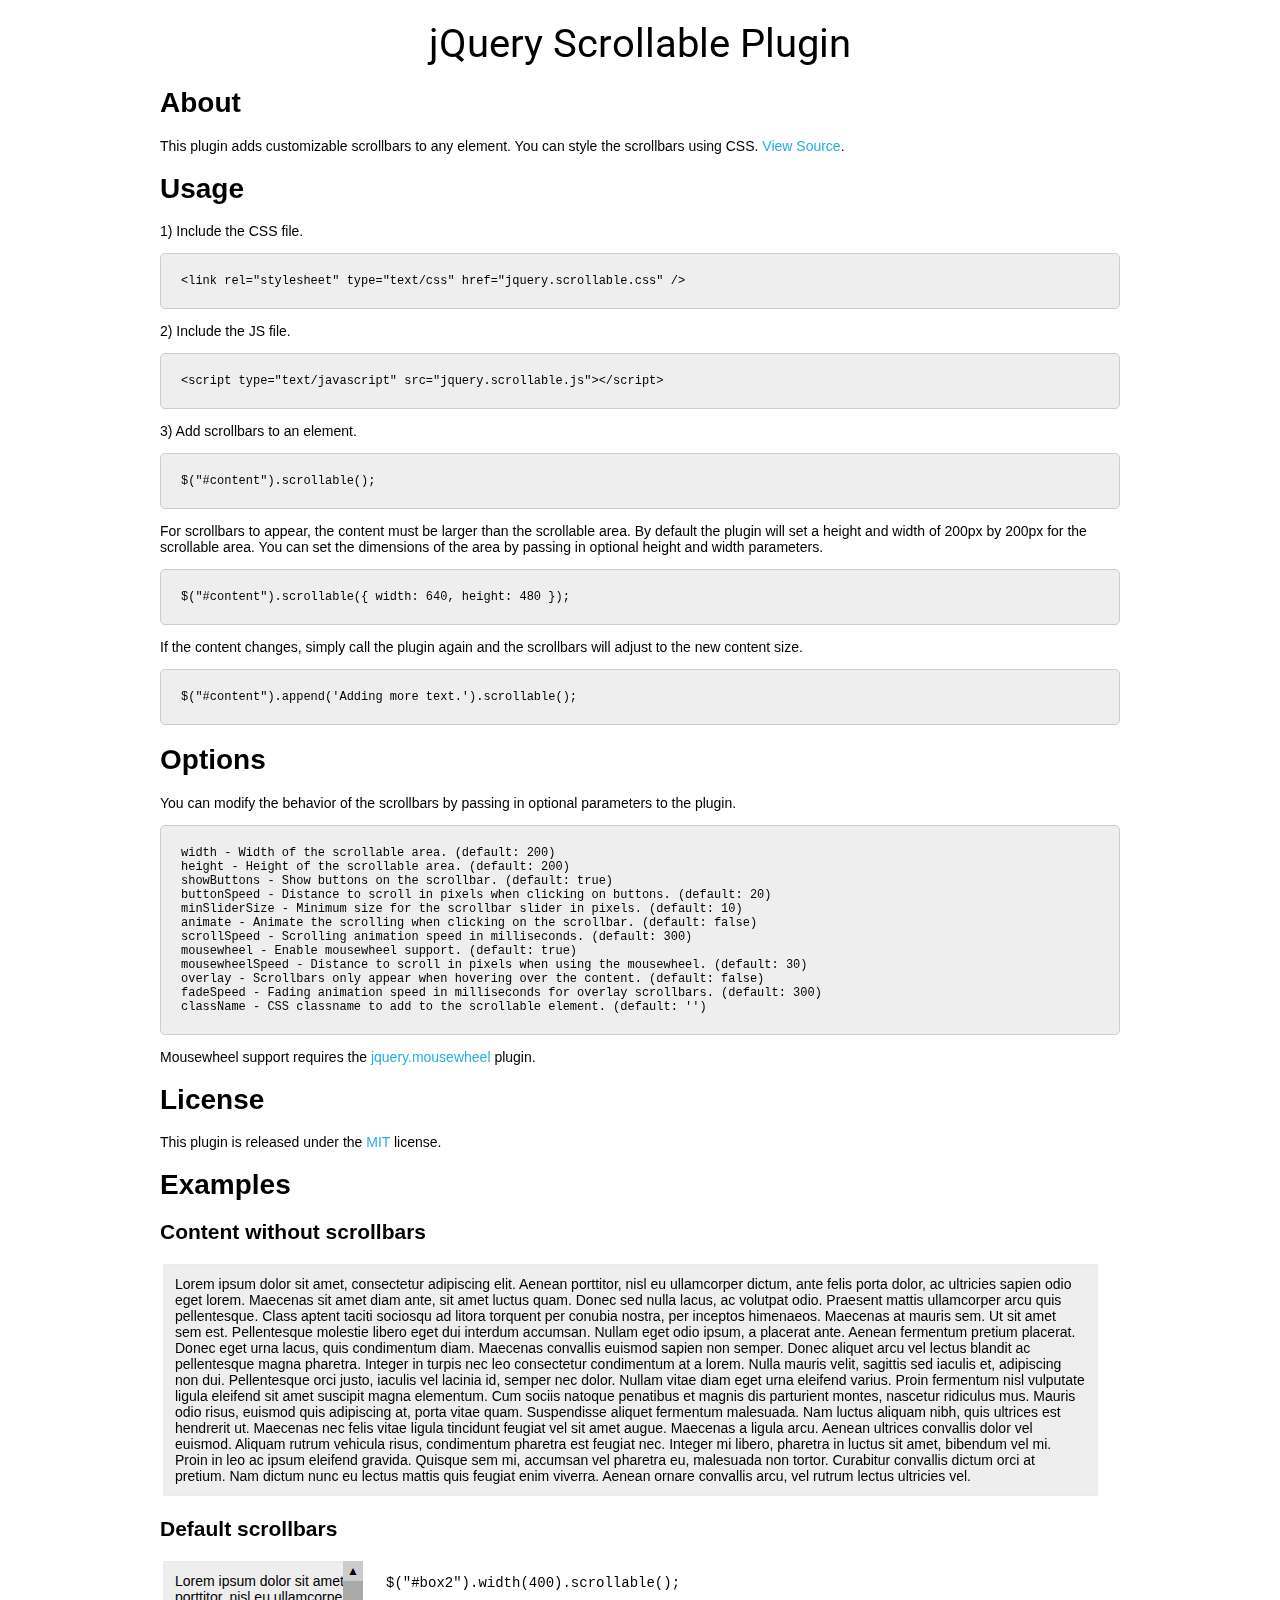
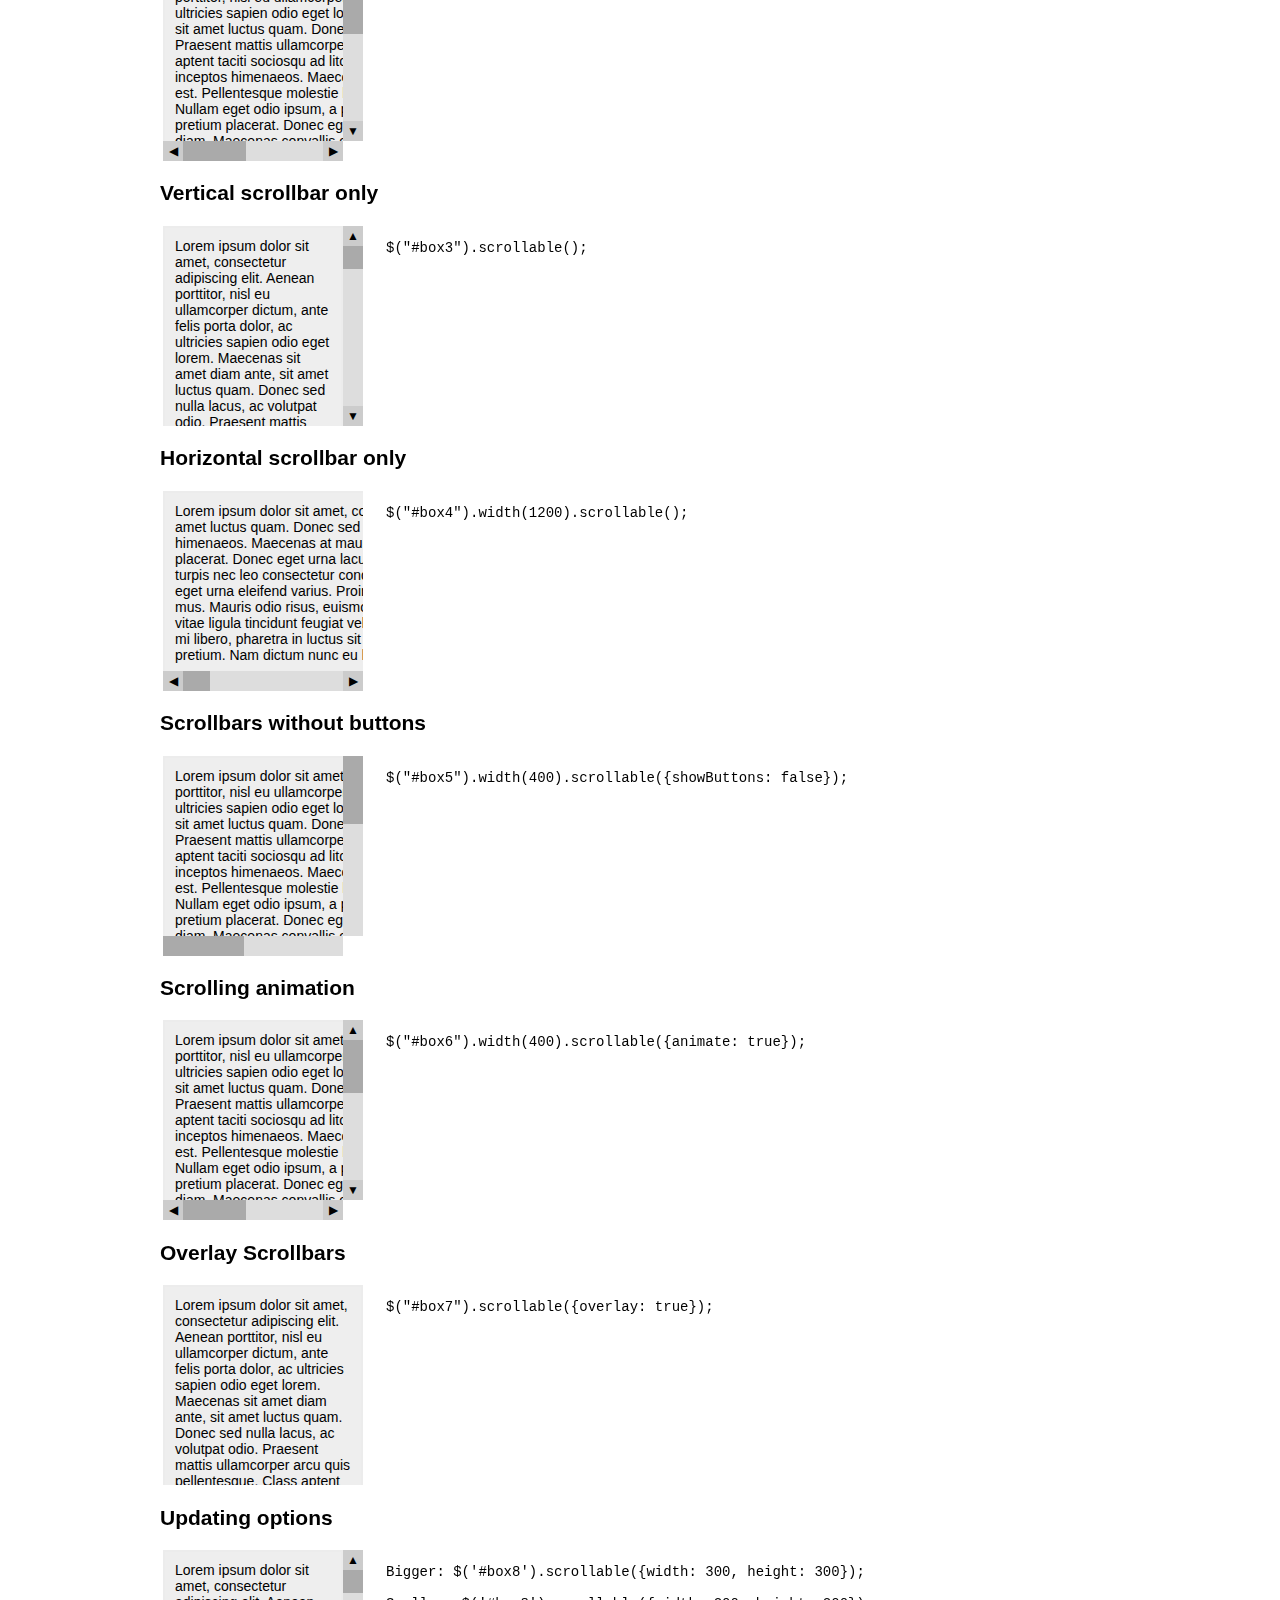
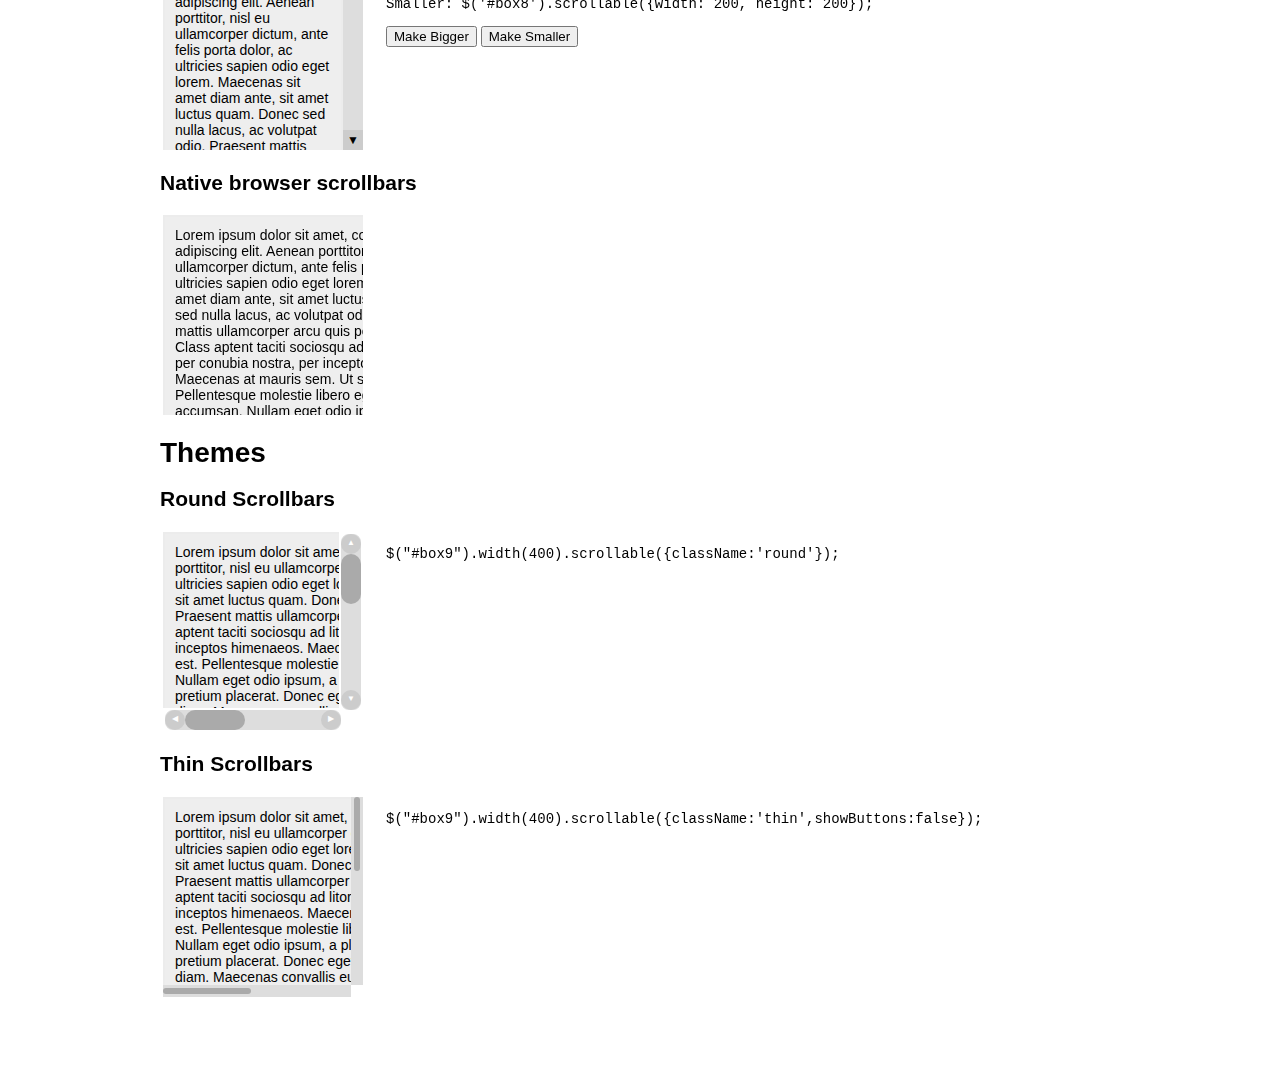
<file: index.html>
<!doctype html>
<html>
<head>
<meta http-equiv="content-type" content="text/html; charset=utf-8" />
<title>jQuery Scrollable Plugin</title>
<link rel="stylesheet" type="text/css" href="jquery.scrollable.css" />
<link rel="stylesheet" type="text/css" href="themes.css" />
<link href='http://fonts.googleapis.com/css?family=Roboto:100' rel='stylesheet' type='text/css'>
<script type="text/javascript" src="http://code.jquery.com/jquery-1.8.3.min.js"></script>
<script type="text/javascript" src="jquery.mousewheel.js"></script>
<script type="text/javascript" src="jquery.scrollable.js"></script>
<style type="text/css">
html, body {
    font-family: Arial, Helvetica, sans-serif;
    font-size: 14px;
    padding-bottom: 40px;
}
td {
    padding-right: 20px; vertical-align: top;
}
code {
    font-size: 12px;
    border: 1px solid #CCC;
    border-radius: 5px;
    background-color: #EEE;
    padding: 20px;
    display: block;
}
a {
    color: #26ADE4;
    text-decoration: none;
}
.content {
    font-size: 14px;
    background-color: #EEE;
    padding: 10px;
    border: 2px solid #ECECEC;
}
#title {
    font-family: Roboto, Arial, sans-serif;
    font-size: 40px;
    text-align: center;
    margin: 20px 0;
}
#container {
    width: 960px;
    margin: 0 auto;
}
</style>
</head>
<body>
<div id="container">
<div id="title">jQuery Scrollable Plugin</div>
<h1>About</h1>
<p>
This plugin adds customizable scrollbars to any element. You can style the scrollbars using CSS. <a href="https://github.com/mikecao/jquery-scrollable">View Source</a>.
</p>

<h1>Usage</h1>
<p>
1) Include the CSS file.
</p>

    <code>&lt;link rel="stylesheet" type="text/css" href="jquery.scrollable.css" /&gt;</code>

<p>
2) Include the JS file.
</p>
    <code>&lt;script type="text/javascript" src="jquery.scrollable.js"&gt;&lt;/script&gt;</code>

<p>
3) Add scrollbars to an element.
</p>
    <code>$("#content").scrollable();</code>

<p>
For scrollbars to appear, the content must be larger than the scrollable area. By default the plugin will set a height and width of 200px by 200px for the scrollable area. You can set the dimensions of the area by passing in optional height and width parameters.
</p>

    <code>$("#content").scrollable({ width: 640, height: 480 });</code>

<p>
If the content changes, simply call the plugin again and the scrollbars will adjust to the new content size. 
</p>

    <code>$("#content").append('Adding more text.').scrollable();</code>

<h1>Options</h1>
<p>
You can modify the behavior of the scrollbars by passing in optional parameters to the plugin.
</p>
<code>
    width - Width of the scrollable area. (default: 200)<br>
    height - Height of the scrollable area. (default: 200)<br>
    showButtons - Show buttons on the scrollbar. (default: true)<br>
    buttonSpeed - Distance to scroll in pixels when clicking on buttons. (default: 20)<br>
    minSliderSize - Minimum size for the scrollbar slider in pixels. (default: 10)<br>
    animate - Animate the scrolling when clicking on the scrollbar. (default: false)<br>
    scrollSpeed - Scrolling animation speed in milliseconds. (default: 300)<br>
    mousewheel - Enable mousewheel support. (default: true)<br>
    mousewheelSpeed - Distance to scroll in pixels when using the mousewheel. (default: 30)<br>
    overlay - Scrollbars only appear when hovering over the content. (default: false)<br>
    fadeSpeed - Fading animation speed in milliseconds for overlay scrollbars. (default: 300)<br>
    className - CSS classname to add to the scrollable element. (default: '')<br>
</code>
<p>
Mousewheel support requires the <a href="https://github.com/brandonaaron/jquery-mousewheel">jquery.mousewheel</a> plugin.
</p>

<h1>License</h1>
<p>
This plugin is released under the <a href="https://github.com/mikecao/jquery-scrollable/blob/master/LICENSE">MIT</a> license.
</p>

<h1>Examples</h1>

<h2>Content without scrollbars</h2>
<table>
<tr>
<td>
<div class="content" id="box1">
Lorem ipsum dolor sit amet, consectetur adipiscing elit. Aenean porttitor, nisl eu ullamcorper dictum, ante felis porta dolor, ac ultricies sapien odio eget lorem. Maecenas sit amet diam ante, sit amet luctus quam. Donec sed nulla lacus, ac volutpat odio. Praesent mattis ullamcorper arcu quis pellentesque. Class aptent taciti sociosqu ad litora torquent per conubia nostra, per inceptos himenaeos. Maecenas at mauris sem. Ut sit amet sem est. Pellentesque molestie libero eget dui interdum accumsan. Nullam eget odio ipsum, a placerat ante. Aenean fermentum pretium placerat. Donec eget urna lacus, quis condimentum diam. Maecenas convallis euismod sapien non semper. Donec aliquet arcu vel lectus blandit ac pellentesque magna pharetra. Integer in turpis nec leo consectetur condimentum at a lorem. Nulla mauris velit, sagittis sed iaculis et, adipiscing non dui. Pellentesque orci justo, iaculis vel lacinia id, semper nec dolor.

Nullam vitae diam eget urna eleifend varius. Proin fermentum nisl vulputate ligula eleifend sit amet suscipit magna elementum. Cum sociis natoque penatibus et magnis dis parturient montes, nascetur ridiculus mus. Mauris odio risus, euismod quis adipiscing at, porta vitae quam. Suspendisse aliquet fermentum malesuada. Nam luctus aliquam nibh, quis ultrices est hendrerit ut. Maecenas nec felis vitae ligula tincidunt feugiat vel sit amet augue. Maecenas a ligula arcu. Aenean ultrices convallis dolor vel euismod. Aliquam rutrum vehicula risus, condimentum pharetra est feugiat nec. Integer mi libero, pharetra in luctus sit amet, bibendum vel mi. Proin in leo ac ipsum eleifend gravida. Quisque sem mi, accumsan vel pharetra eu, malesuada non tortor. Curabitur convallis dictum orci at pretium. Nam dictum nunc eu lectus mattis quis feugiat enim viverra. Aenean ornare convallis arcu, vel rutrum lectus ultricies vel. 
</div>
</td>
</tr>
</table>

<h2>Default scrollbars</h2>
<table>
<tr>
<td>
<div class="content" id="box2"></div>
</td>
<td>
<pre>
$("#box2").width(400).scrollable();
</pre>
<td>
</tr>
</table>

<h2>Vertical scrollbar only</h2>
<table>
<tr>
<td>
<div class="content" id="box3"></div>
</td>
<td>
<pre>
$("#box3").scrollable();
</pre>
</td>
</tr>
</table>

<h2>Horizontal scrollbar only</h2>
<table>
<tr>
<td>
<div class="content" id="box4"></div>
</td>
<td>
<pre>
$("#box4").width(1200).scrollable();
</pre>
</td>
</tr>
</table>

<h2>Scrollbars without buttons</h2>
<table>
<tr>
<td>
<div class="content" id="box5"></div>
</td>
<td>
<pre>
$("#box5").width(400).scrollable({showButtons: false});
</pre>
</td>
</tr>
</table>

<h2>Scrolling animation</h2>
<table>
<tr>
<td>
<div class="content" id="box6"></div>
</td>
<td>
<pre>
$("#box6").width(400).scrollable({animate: true});
</pre>
</td>
</tr>
</table>

<h2>Overlay Scrollbars</h2>
<table>
<tr>
<td>
<div class="content" id="box7"></div>
</td>
<td>
<pre>
$("#box7").scrollable({overlay: true});
</pre>
</td>
</tr>
</table>

<h2>Updating options</h2>
<table>
<tr>
<td>
<div class="content" id="box8"></div>
</td>
<td>
<pre>
Bigger: $('#box8').scrollable({width: 300, height: 300});

Smaller: $('#box8').scrollable({width: 200, height: 200});
</pre>
<form>
<input type="button" value="Make Bigger" onclick="$('#box8').scrollable({width: 300, height: 300});" />
<input type="button" value="Make Smaller" onclick="$('#box8').scrollable({width: 200, height: 200});" />
</form>
</td>
</tr>
</table>

<h2>Native browser scrollbars</h2>
<table>
<tr>
<td>
<div style="width:200px;height:200px;overflow:scroll;">
<div class="content" id="box7" style="width:300px;"></div>
</div>
</td>
</tr>
</table>

<h1>Themes</h1>

<h2>Round Scrollbars</h2>
<table>
<tr>
<td>
<div class="content" id="box9"></div>
</td>
<td>
<pre>
$("#box9").width(400).scrollable({className:'round'});
</pre>
</td>
</tr>
</table>

<h2>Thin Scrollbars</h2>
<table>
<tr>
<td>
<div class="content" id="box10"></div>
</td>
<td>
<pre>
$("#box9").width(400).scrollable({className:'thin',showButtons:false});
</pre>
</td>
</tr>
</table>

<script type="text/javascript">
$(document).ready(function(){
    var text = $("#box1").text();
    $(".content").text(text);

    $("#box2").width(400).scrollable();
    $("#box3").scrollable();
    $("#box4").width(1200).scrollable();
    $("#box5").width(400).scrollable({showButtons: false});
    $("#box6").width(400).scrollable({animate: true});
    $("#box7").scrollable({overlay: true});
    $("#box8").scrollable();
    $("#box9").width(400).scrollable({className:'round'});
    $("#box10").width(400).scrollable({className:'thin',showButtons:false});
});
</script>
</div>
</body>
</html>
</file>
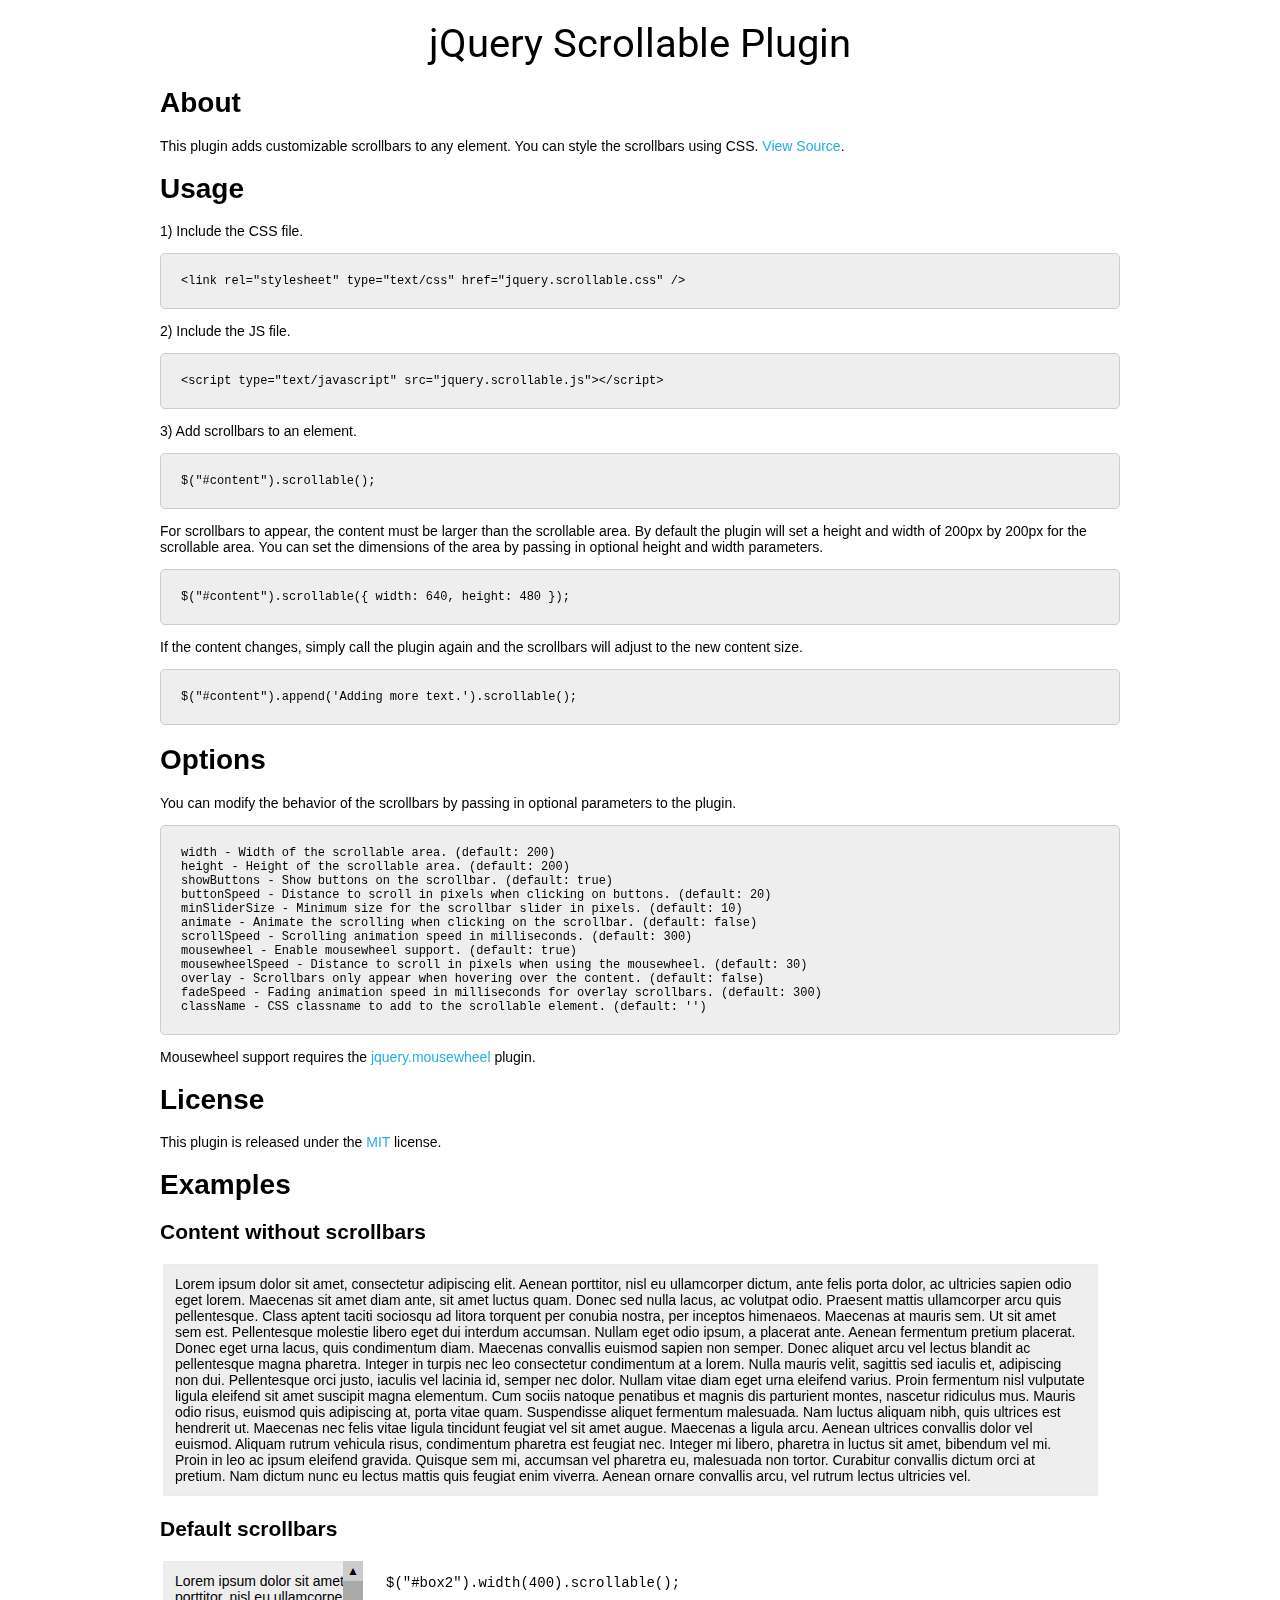
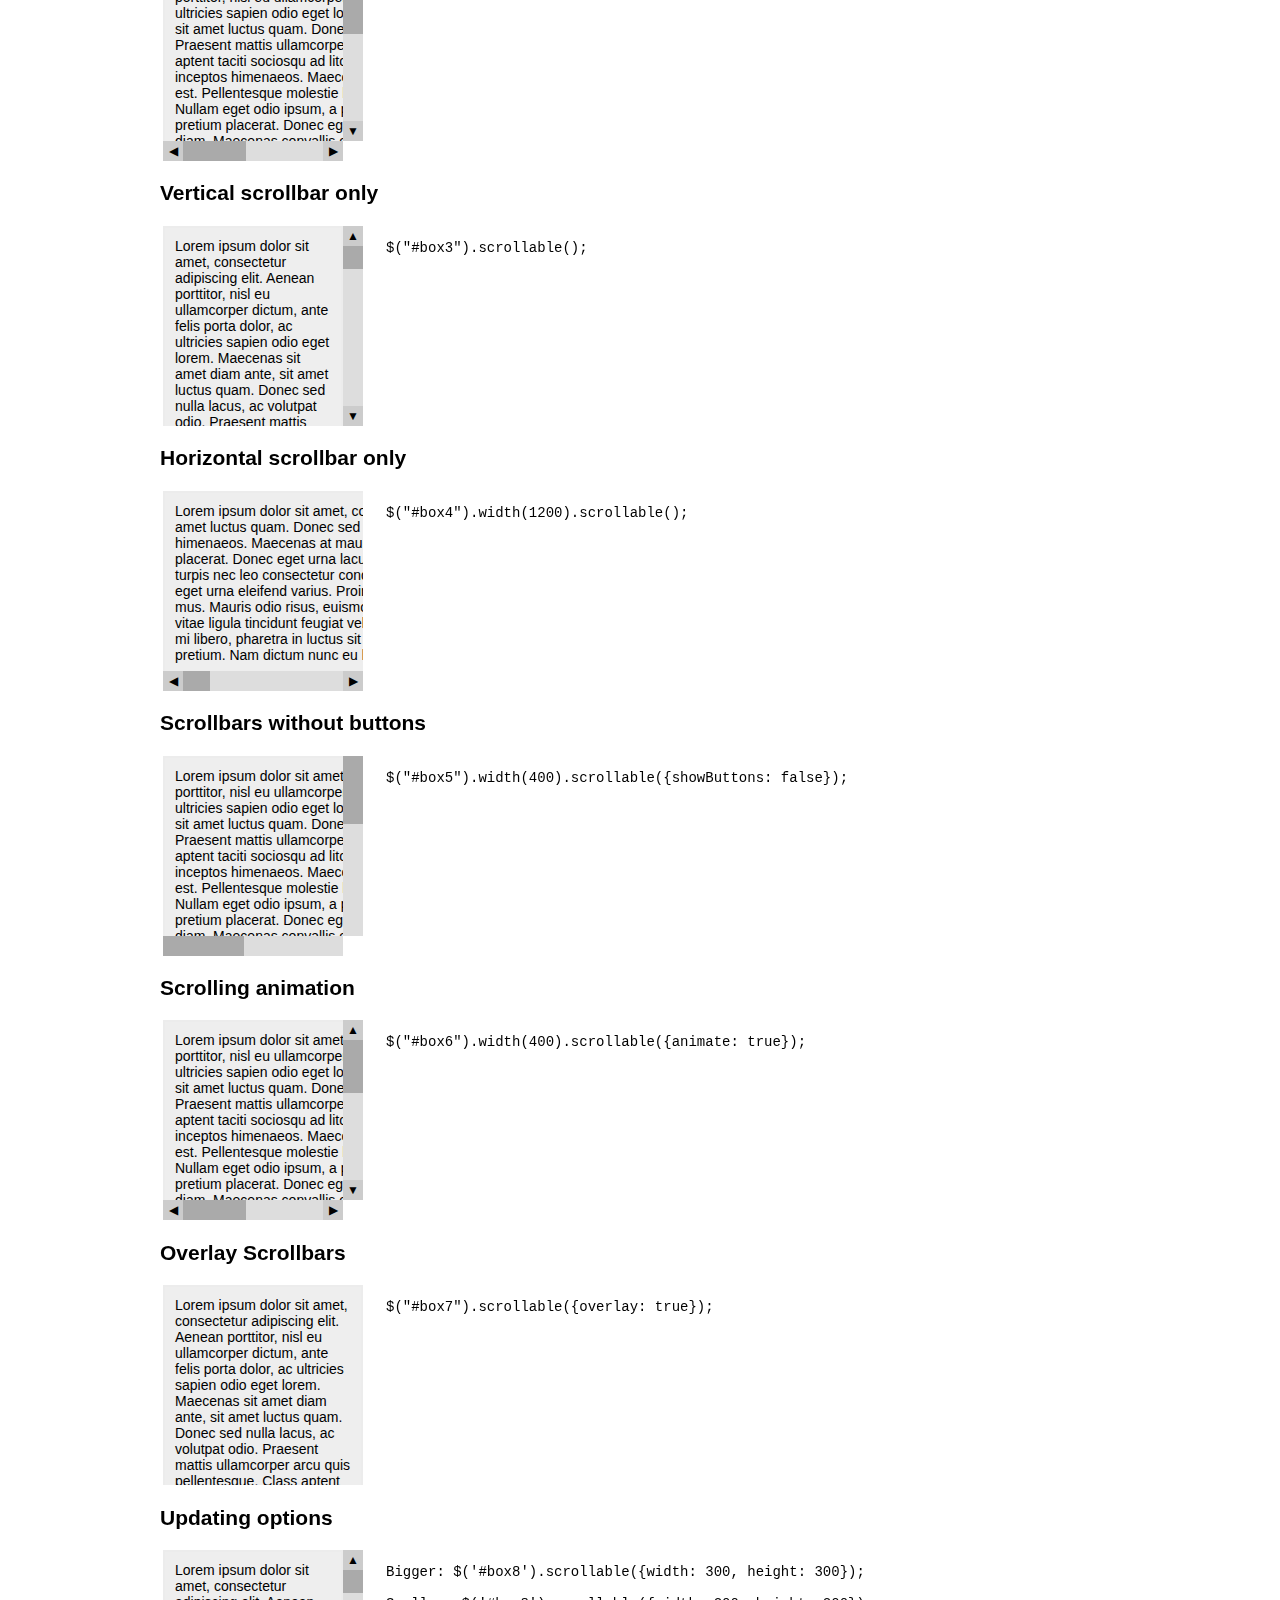
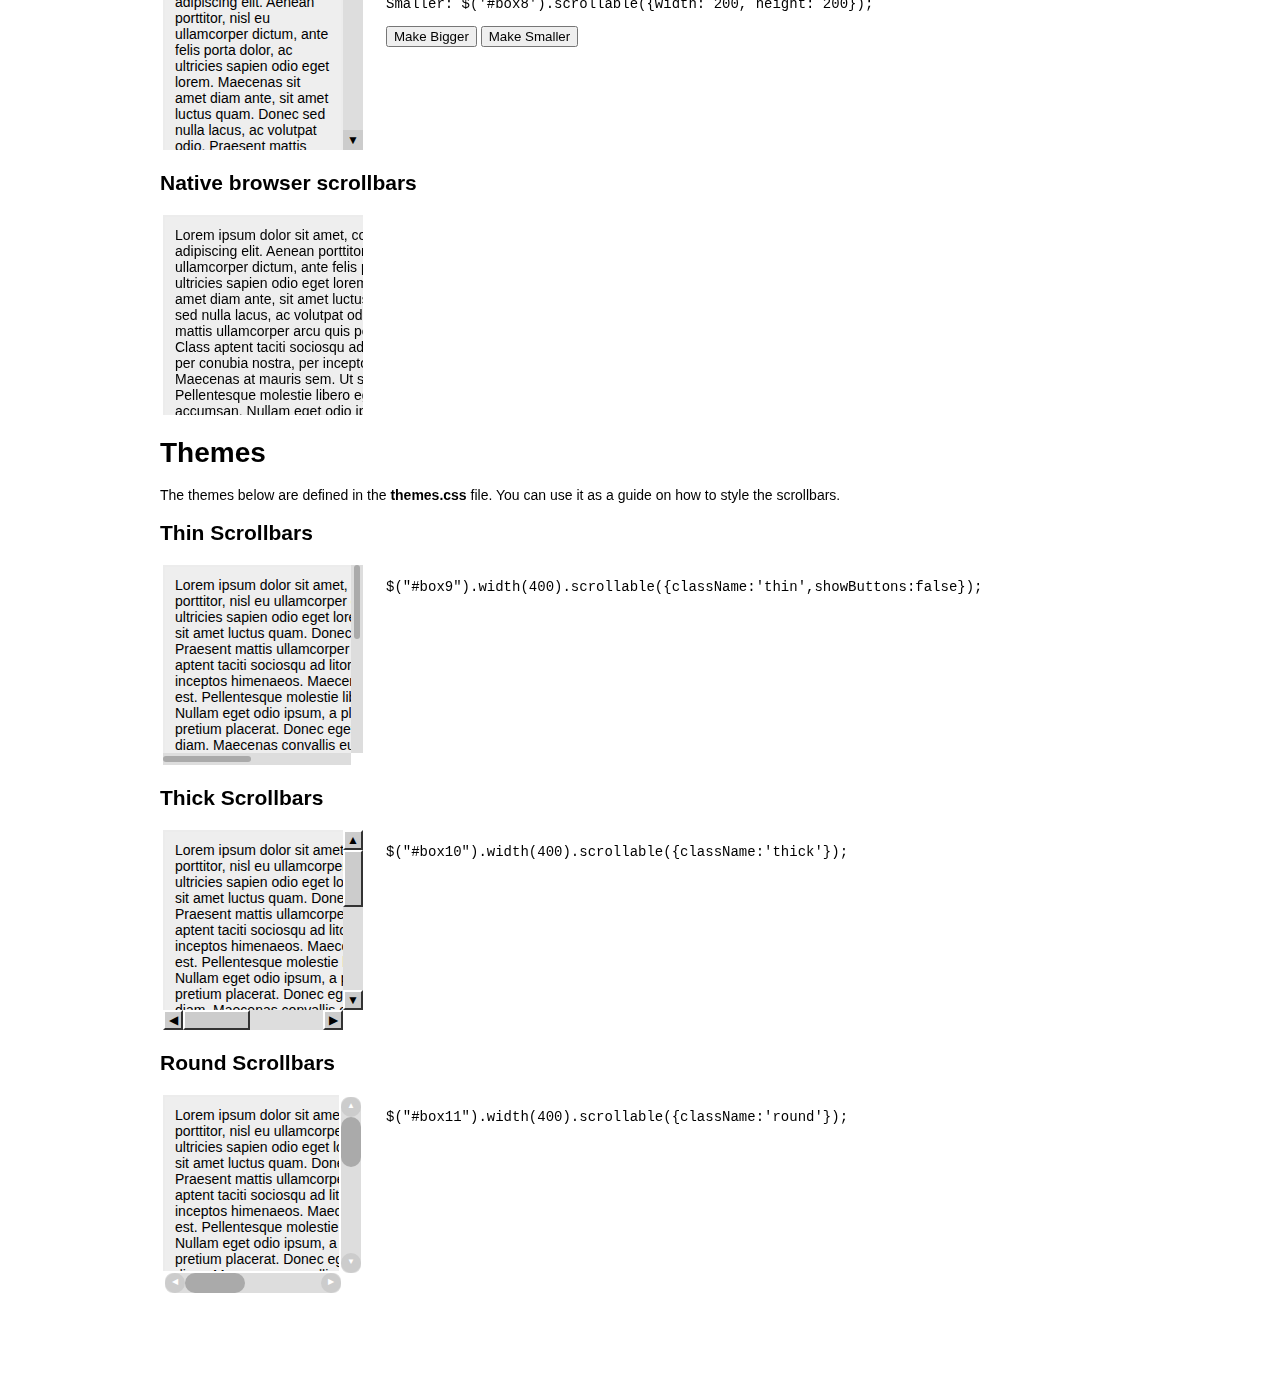
<file: examples.html>
<!doctype html>
<html>
<head>
<meta http-equiv="content-type" content="text/html; charset=utf-8" />
<title>jQuery Scrollable Plugin</title>
<link rel="stylesheet" type="text/css" href="jquery.scrollable.css" />
<link rel="stylesheet" type="text/css" href="themes.css" />
<link href='http://fonts.googleapis.com/css?family=Roboto:100' rel='stylesheet' type='text/css'>
<script type="text/javascript" src="http://code.jquery.com/jquery-1.8.3.min.js"></script>
<script type="text/javascript" src="jquery.mousewheel.js"></script>
<script type="text/javascript" src="jquery.scrollable.js"></script>
<style type="text/css">
html, body {
    font-family: Arial, Helvetica, sans-serif;
    font-size: 14px;
    padding-bottom: 40px;
}
td {
    padding-right: 20px; vertical-align: top;
}
code {
    font-size: 12px;
    border: 1px solid #CCC;
    border-radius: 5px;
    background-color: #EEE;
    padding: 20px;
    display: block;
}
a {
    color: #26ADE4;
    text-decoration: none;
}
.content {
    font-size: 14px;
    background-color: #EEE;
    padding: 10px;
    border: 2px solid #ECECEC;
}
#title {
    font-family: Roboto, Arial, sans-serif;
    font-size: 40px;
    text-align: center;
    margin: 20px 0;
}
#container {
    width: 960px;
    margin: 0 auto;
}
</style>
</head>
<body>
<div id="container">
<div id="title">jQuery Scrollable Plugin</div>
<h1>About</h1>
<p>
This plugin adds customizable scrollbars to any element. You can style the scrollbars using CSS. <a href="https://github.com/mikecao/jquery-scrollable">View Source</a>.
</p>

<h1>Usage</h1>
<p>
1) Include the CSS file.
</p>

    <code>&lt;link rel="stylesheet" type="text/css" href="jquery.scrollable.css" /&gt;</code>

<p>
2) Include the JS file.
</p>
    <code>&lt;script type="text/javascript" src="jquery.scrollable.js"&gt;&lt;/script&gt;</code>

<p>
3) Add scrollbars to an element.
</p>
    <code>$("#content").scrollable();</code>

<p>
For scrollbars to appear, the content must be larger than the scrollable area. By default the plugin will set a height and width of 200px by 200px for the scrollable area. You can set the dimensions of the area by passing in optional height and width parameters.
</p>

    <code>$("#content").scrollable({ width: 640, height: 480 });</code>

<p>
If the content changes, simply call the plugin again and the scrollbars will adjust to the new content size. 
</p>

    <code>$("#content").append('Adding more text.').scrollable();</code>

<h1>Options</h1>
<p>
You can modify the behavior of the scrollbars by passing in optional parameters to the plugin.
</p>
<code>
    width - Width of the scrollable area. (default: 200)<br>
    height - Height of the scrollable area. (default: 200)<br>
    showButtons - Show buttons on the scrollbar. (default: true)<br>
    buttonSpeed - Distance to scroll in pixels when clicking on buttons. (default: 20)<br>
    minSliderSize - Minimum size for the scrollbar slider in pixels. (default: 10)<br>
    animate - Animate the scrolling when clicking on the scrollbar. (default: false)<br>
    scrollSpeed - Scrolling animation speed in milliseconds. (default: 300)<br>
    mousewheel - Enable mousewheel support. (default: true)<br>
    mousewheelSpeed - Distance to scroll in pixels when using the mousewheel. (default: 30)<br>
    overlay - Scrollbars only appear when hovering over the content. (default: false)<br>
    fadeSpeed - Fading animation speed in milliseconds for overlay scrollbars. (default: 300)<br>
    className - CSS classname to add to the scrollable element. (default: '')<br>
</code>
<p>
Mousewheel support requires the <a href="https://github.com/brandonaaron/jquery-mousewheel">jquery.mousewheel</a> plugin.
</p>

<h1>License</h1>
<p>
This plugin is released under the <a href="https://github.com/mikecao/jquery-scrollable/blob/master/LICENSE">MIT</a> license.
</p>

<h1>Examples</h1>

<h2>Content without scrollbars</h2>
<table>
<tr>
<td>
<div class="content" id="box1">
Lorem ipsum dolor sit amet, consectetur adipiscing elit. Aenean porttitor, nisl eu ullamcorper dictum, ante felis porta dolor, ac ultricies sapien odio eget lorem. Maecenas sit amet diam ante, sit amet luctus quam. Donec sed nulla lacus, ac volutpat odio. Praesent mattis ullamcorper arcu quis pellentesque. Class aptent taciti sociosqu ad litora torquent per conubia nostra, per inceptos himenaeos. Maecenas at mauris sem. Ut sit amet sem est. Pellentesque molestie libero eget dui interdum accumsan. Nullam eget odio ipsum, a placerat ante. Aenean fermentum pretium placerat. Donec eget urna lacus, quis condimentum diam. Maecenas convallis euismod sapien non semper. Donec aliquet arcu vel lectus blandit ac pellentesque magna pharetra. Integer in turpis nec leo consectetur condimentum at a lorem. Nulla mauris velit, sagittis sed iaculis et, adipiscing non dui. Pellentesque orci justo, iaculis vel lacinia id, semper nec dolor.

Nullam vitae diam eget urna eleifend varius. Proin fermentum nisl vulputate ligula eleifend sit amet suscipit magna elementum. Cum sociis natoque penatibus et magnis dis parturient montes, nascetur ridiculus mus. Mauris odio risus, euismod quis adipiscing at, porta vitae quam. Suspendisse aliquet fermentum malesuada. Nam luctus aliquam nibh, quis ultrices est hendrerit ut. Maecenas nec felis vitae ligula tincidunt feugiat vel sit amet augue. Maecenas a ligula arcu. Aenean ultrices convallis dolor vel euismod. Aliquam rutrum vehicula risus, condimentum pharetra est feugiat nec. Integer mi libero, pharetra in luctus sit amet, bibendum vel mi. Proin in leo ac ipsum eleifend gravida. Quisque sem mi, accumsan vel pharetra eu, malesuada non tortor. Curabitur convallis dictum orci at pretium. Nam dictum nunc eu lectus mattis quis feugiat enim viverra. Aenean ornare convallis arcu, vel rutrum lectus ultricies vel. 
</div>
</td>
</tr>
</table>

<h2>Default scrollbars</h2>
<table>
<tr>
<td>
<div class="content" id="box2"></div>
</td>
<td>
<pre>
$("#box2").width(400).scrollable();
</pre>
<td>
</tr>
</table>

<h2>Vertical scrollbar only</h2>
<table>
<tr>
<td>
<div class="content" id="box3"></div>
</td>
<td>
<pre>
$("#box3").scrollable();
</pre>
</td>
</tr>
</table>

<h2>Horizontal scrollbar only</h2>
<table>
<tr>
<td>
<div class="content" id="box4"></div>
</td>
<td>
<pre>
$("#box4").width(1200).scrollable();
</pre>
</td>
</tr>
</table>

<h2>Scrollbars without buttons</h2>
<table>
<tr>
<td>
<div class="content" id="box5"></div>
</td>
<td>
<pre>
$("#box5").width(400).scrollable({showButtons: false});
</pre>
</td>
</tr>
</table>

<h2>Scrolling animation</h2>
<table>
<tr>
<td>
<div class="content" id="box6"></div>
</td>
<td>
<pre>
$("#box6").width(400).scrollable({animate: true});
</pre>
</td>
</tr>
</table>

<h2>Overlay Scrollbars</h2>
<table>
<tr>
<td>
<div class="content" id="box7"></div>
</td>
<td>
<pre>
$("#box7").scrollable({overlay: true});
</pre>
</td>
</tr>
</table>

<h2>Updating options</h2>
<table>
<tr>
<td>
<div class="content" id="box8"></div>
</td>
<td>
<pre>
Bigger: $('#box8').scrollable({width: 300, height: 300});

Smaller: $('#box8').scrollable({width: 200, height: 200});
</pre>
<form>
<input type="button" value="Make Bigger" onclick="$('#box8').scrollable({width: 300, height: 300});" />
<input type="button" value="Make Smaller" onclick="$('#box8').scrollable({width: 200, height: 200});" />
</form>
</td>
</tr>
</table>

<h2>Native browser scrollbars</h2>
<table>
<tr>
<td>
<div style="width:200px;height:200px;overflow:scroll;">
<div class="content" id="box" style="width:300px;"></div>
</div>
</td>
</tr>
</table>

<h1>Themes</h1>

The themes below are defined in the <b>themes.css</b> file. You can use it as a guide on how to style the scrollbars.

<h2>Thin Scrollbars</h2>
<table>
<tr>
<td>
<div class="content" id="box9"></div>
</td>
<td>
<pre>
$("#box9").width(400).scrollable({className:'thin',showButtons:false});
</pre>
</td>
</tr>
</table>

<h2>Thick Scrollbars</h2>
<table>
    <tr>
        <td>
            <div class="content" id="box10"></div>
        </td>
        <td>
<pre>
$("#box10").width(400).scrollable({className:'thick'});
</pre>
        </td>
    </tr>
</table>

<h2>Round Scrollbars</h2>
<table>
    <tr>
        <td>
            <div class="content" id="box11"></div>
        </td>
        <td>
<pre>
$("#box11").width(400).scrollable({className:'round'});
</pre>
        </td>
    </tr>
</table>

<script type="text/javascript">
$(document).ready(function(){
    var text = $("#box1").text();
    $(".content").text(text);

    $("#box2").width(400).scrollable();
    $("#box3").scrollable();
    $("#box4").width(1200).scrollable();
    $("#box5").width(400).scrollable({showButtons: false});
    $("#box6").width(400).scrollable({animate: true});
    $("#box7").scrollable({overlay: true});
    $("#box8").scrollable();
    $("#box9").width(400).scrollable({className:'thin',showButtons:false});
    $("#box10").width(400).scrollable({className:'thick'});
    $("#box11").width(400).scrollable({className:'round'});
});
</script>
</div>
</body>
</html>
</file>
<file: themes.css>
/*** Thin Scrollbars ***/

.thin .horizontal {
    height: 12px;
}

.thin .vertical {
    width: 12px;
}

.thin .slider {
    width: 6px;
    height: 6px;
    border-radius: 5px;
}

.thin .horizontal .slider {
    top: 3px;
}

.thin .vertical .slider {
    left: 3px;
}

.thin .active .slider {
    background-color: #6FAB41 !important;
}

/*** Thick Scrollbars ***/

.thick .slider {
    width: 16px;
    height: 16px;
    background-color: #CCC;
    border-top: 2px solid #FFF;
    border-left: 2px solid #FFF;
    border-right: 2px solid #333;
    border-bottom: 2px solid #333;
}

.thick .button {
    width: 16px;
    height: 16px;
    line-height: 16px;
    border-top: 2px solid #FFF;
    border-left: 2px solid #FFF;
    border-right: 2px solid #333;
    border-bottom: 2px solid #333;
}

.thick .active .slider {
    background-color: #FFCC33 !important;
}

/*** Round Scrollbars ***/

.round .bar {
    border-radius: 10px;
    border: 2px solid #FFF;
}

.round .slider {
    border-radius: 10px;
}

.round .button {
    border-radius: 10px;
    font-size: 8px;
    line-height: 18px;
    color: #FFF;
}

.round .button:hover {
    background-color: #333;
}

.round .active .slider {
    background-color: #019DFF !important;
}
</file>
